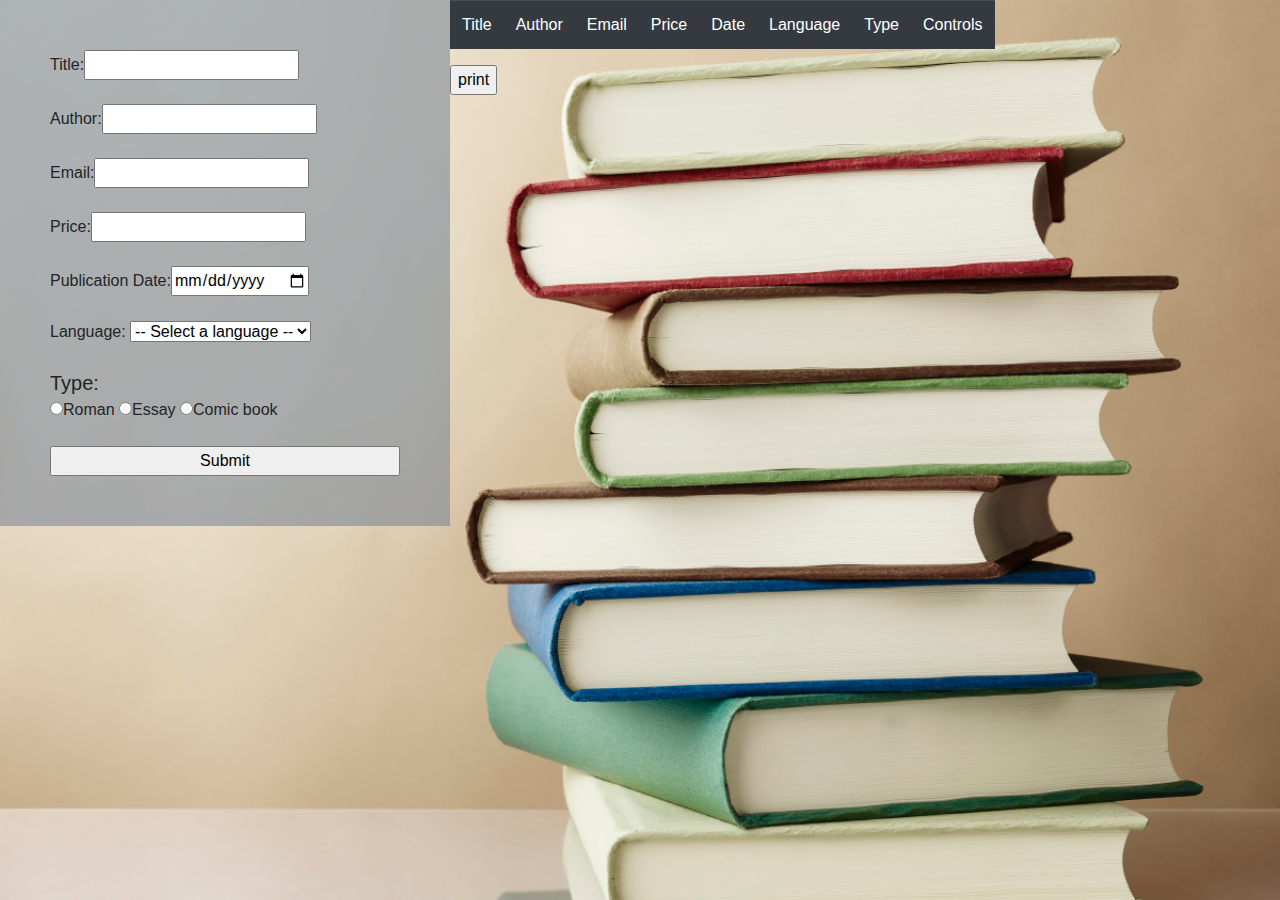
<file: index.html>
<!DOCTYPE html>
<html lang="en">

<head>
    <meta charset="UTF-8">
    <meta http-equiv="X-UA-Compatible" content="IE=edge">
    <meta name="viewport" content="width=device-width, initial-scale=1.0">
    <link rel="stylesheet" href="style.css">
    <title>Document</title>
    <link rel="stylesheet" href="https://stackpath.bootstrapcdn.com/bootstrap/4.3.1/css/bootstrap.min.css" integrity="sha384-ggOyR0iXCbMQv3Xipma34MD+dH/1fQ784/j6cY/iJTQUOhcWr7x9JvoRxT2MZw1T" crossorigin="anonymous">
</head>

<body>
    <form>
        <label id="title_div">
            Title:<input id="title" type="text">
            <p id="title_par"></p>
        </label>

        <label id="author_div">
            Author:<input id="author" type="text">
            <p id="author_par"></p>
        </label>

        <label id="email_div">
            Email:<input id="email_author" type="text">
            <p id="email_par"></p>
        </label>

        <label id="price_div">
            Price:<input id="price" type="text">
            <p id="price_par"></p>
        </label>

        <label id="pub_div">
            Publication Date:<input id="pub" type="date">
            <p id="pub_par"></p>
        </label>

        <label id="lang_div">
            Language:
            <select value="type" id="lang">
                <option disabled selected hidden value>-- Select a language --</option>
                <option value="Arabic">Arabic</option>
                <option value="English">English</option>
                <option value="French">French</option>
            </select>
            <p id="lang_par"></p>
        </label>

        <div id="type_div" style="position: relative;">
            <span
                style="text-align: center;font-size: 20px;font-family: 'Lucida Sans', 'Lucida Sans Regular', 'Lucida Grande', 'Lucida Sans Unicode', Geneva, Verdana, sans-serif;">Type:
            </span>
            <fieldset>
                <label><input class="type" type="radio" value="roman" name="type">Roman</label>
                <label><input class="type" type="radio" value="essay" name="type">Essay</label>
                <label><input class="type" type="radio" value="comic" name="type">Comic book</label>
            </fieldset>
            <p id="type_par"></p>
        </div>

        <input type="submit" value="Submit" id="submit_btn">
    </form>
    <p id="message"></p>
    <div id="print_div">
        <table class="table table-dark table-striped" style="color: white;width: 50% !important;">
            <thead>
                <td>Title</td>
                <td>Author</td>
                <td>Email</td>
                <td>Price</td>
                <td>Date</td>
                <td>Language</td>
                <td>Type</td>
                <td>Controls</td>
            </thead>
            <tbody id="table">
    
            </tbody>
        </table>
        <input type="button" value="print" onclick="print_btn()">
    </div>

    <script>
        var form_el = document.getElementsByTagName("form")[0];
        var form_inputs = document.getElementsByTagName("input");
        var title = document.getElementById("title");
        var author = document.getElementById("author");
        var email_author = document.getElementById("email_author");
        var price = document.getElementById("price");
        var pub = document.getElementById("pub");
        var lang = document.getElementById("lang");
        var type = document.getElementsByClassName("type");
        var type_par = document.getElementById("type_par");
        var max_length = 30;
        var is_checked = false;
        var table = document.getElementById("table");
        var message = document.getElementById("message");
        var print_div = document.getElementById("print_div");
        var book;

        class Books{
            constructor(title, author, email_author, price, pub_date, lang, type){
                this.title = title;
                this.author = author;
                this.email_author = email_author;
                this.price = price;
                this.pub_date = pub_date;
                this.lang = lang;
                this.type = type;
            }
            bookDetails(){
                return `L'ouvrage '${this.title}' est un '${this.type}' en langue '${this.lang}', écrit par '${this.author}' et publié le '${this.pub_date}'. Le prix de '${this.title}' est de '${this.price}' Dhs.`
            }
        }

        var list_local = [];
        var temp_list = "";
        temp_list = JSON.parse(localStorage.getItem("list"));
        if(temp_list!=null)
        {
            for(i=0;i<temp_list.length;i++){
                var backup_book = new Books(temp_list[i].title,temp_list[i].author,temp_list[i].email_author,temp_list[i].price,temp_list[i].pub_date,temp_list[i].lang,temp_list[i].type)
                list_local.push(backup_book);
            }
        }
        

        function fill_table(){
            for(var i=0;i<list_local.length;i++){
            var row = table.insertRow();
            row.insertCell(0).innerHTML = list_local[i].title;
            row.insertCell(1).innerHTML = list_local[i].author;
            row.insertCell(2).innerHTML = list_local[i].email_author;
            row.insertCell(3).innerHTML = list_local[i].price;
            row.insertCell(4).innerHTML = list_local[i].pub_date;
            row.insertCell(5).innerHTML = list_local[i].lang;
            row.insertCell(6).innerHTML = "<input class='edit_btn' onclick='edit_row(this)' type='button' value='Edit'>" +
                "<input class='dlt_btn' onclick='dlt_row(this)' type='button' value='Delete'>";
            
            //type
            row.insertCell(6).innerHTML = list_local[i].type;
        }
        }
        fill_table();

        function sort_table(){
            list_local.sort(function(a,b){
                if(a.title < b.title){
                    return -1;
                }
            })
        }

        function validate(e) {
            e.preventDefault();
            var form_not_valid = 0;

            //basic check
            for (var i = 0; i < 4; i++) {
                if (form_inputs[i].value == "") {
                    form_not_valid++;
                    form_inputs[i].style.borderColor = "red";
                    form_inputs[i].nextElementSibling.style.color = "red";
                    form_inputs[i].nextElementSibling.innerHTML = "please fill this field";
                }
                else {
                    form_inputs[i].style.borderColor = "green"
                    form_inputs[i].nextElementSibling.style.color = "green";
                    form_inputs[i].nextElementSibling.innerHTML = "ok!";
                }
            }

            //title check
            if (title.value.length > max_length) {
                form_not_valid++;
                title.style.borderColor = "red"
                title.nextElementSibling.innerHTML = "max " + max_length;
                title.nextElementSibling.style.color = "red";
            }

            //author check
            if (author.value.length > max_length) {
                form_not_valid++;
                author.style.borderColor = "red";
                author.nextElementSibling.innerHTML = "max " + max_length;
                author.nextElementSibling.style.color = "red";
            }

            //Email check
            var email_check = /\w+@gmail\.com/;
            var email_check2 = /\s/;
            if(!email_check.test(email_author.value) && email_author.value!=""){
                if(email_check2.test(email_author.value)){
                    
                }
                form_not_valid++;
                email_author.style.borderColor = "red";
                email_author.nextElementSibling.innerHTML = "Invalid email format";
                email_author.nextElementSibling.style.color = "red";
            }
            else{
                email_author.style.borderColor = "green";
                email_author.nextElementSibling.style.color = "green";
                email_author.nextElementSibling.innerHTML = "ok!";
            }

            //price check
            var price_check1 = /[a-zA-Z]/;
            var price_check2 = /^[0-9]+\.[0-9]{2}$/;
            if (price_check1.test(price.value)) {
                form_not_valid++;
                price.style.borderColor = "red";
                price.nextElementSibling.innerHTML = "numbers only";
                price.nextElementSibling.style.color = "red";
            }
            else if (!price_check2.test(price.value)) {
                price.style.borderColor = "red";
                form_not_valid++;
                price.nextElementSibling.innerHTML = "invalid price format";
                price.nextElementSibling.style.color = "red";
            }

            //language check
            if (lang.value == "") {
                form_not_valid++;
                lang.style.borderColor = "red";
                lang.nextElementSibling.style.color = "red";
                lang.nextElementSibling.innerHTML = "please choose a language";
            }
            else {
                lang.style.borderColor = "green";
                lang.nextElementSibling.style.color = "green";
                lang.nextElementSibling.innerHTML = "ok!";
            }

            //type check
            for (var i = 0; i < type.length; i++) {
                if (type[i].checked) {
                    is_checked = true;
                    break;
                }
                else {
                    is_checked = false;
                }
            }
            if (is_checked) {
                type_par.innerHTML = "ok!";
                type_par.style.color = "green";
            }
            else {
                form_not_valid++;
                type_par.innerHTML = "please select a type!";
                type_par.style.color = "red";
            }

            //insert row
            if (form_not_valid == 0) {

                var temp_cell = "";
                for (var i = 0; i < type.length; i++) {
                    if (type[i].checked) {
                        temp_cell = type[i].value;
                    }
                }
                
                var index = lang.selectedIndex;

                book = new Books(title.value, author.value, email_author.value, price.value, pub.value, lang.options[index].value, temp_cell);
                list_local.push(book);
                message.innerHTML = book.bookDetails();
                
                sort_table();
                localStorage.setItem("list", JSON.stringify(list_local));
                table.innerHTML = "";
                fill_table();
            }
        }
        
        

        // document.getElementById("table").addEventListener("click", function(e){
        //     var dlt = e.target;
        //     if(dlt.classList.contains("dlt_btn")){
        //         dlt.closest("tr").remove();
        //     }
        // });

        // Delete function;
        function dlt_row(r) {
            if(confirm("")){
                var i = r.parentNode.parentNode.rowIndex-1;
                list_local.splice(i,1);
                sort_table();
                localStorage.setItem("list", JSON.stringify(list_local));
                table.innerHTML = "";
                fill_table();
            }
        }

        // Edit function;
        function edit_row(r) {
            var i = r.parentNode.parentNode.rowIndex-1;
            var dlt_disable = r.nextElementSibling;
            var row = table.rows[i];
            if (r.value == "Edit") {
                // Type
                
                title.value = row.cells[0].innerHTML;
                author.value = row.cells[1].innerHTML;
                email_author.value = row.cells[2].innerHTML;
                price.value = row.cells[3].innerHTML;
                pub.value = row.cells[4].innerHTML;
                lang.value = row.cells[5].innerHTML;
                
                for (var i = 0; i < type.length; i++) {
                    if (row.cells[6].innerHTML == type[i].value) {
                        type[i].checked = true;
                    }
                }
                r.value = "Save";
                dlt_disable.setAttribute("disabled", "true");
                document.getElementById("submit_btn").setAttribute("disabled", "true");
            }
            else {
                list_local[i].title = title.value;
                list_local[i].author = author.value;
                list_local[i].email_author = email_author.value;
                list_local[i].price = price.value;
                list_local[i].pub_date = pub.value;
                list_local[i].lang = lang.value;
                for (var k = 0; k < type.length; k++) {
                    if (type[k].checked) {
                        list_local[i].type = type[k].value;
                    }
                }
                table.innerHTML = "";
                localStorage.setItem("list", JSON.stringify(list_local));
                fill_table();
                r.value = "Edit";
                dlt_disable.removeAttribute("disabled");
                document.getElementById("submit_btn").removeAttribute("disabled")
            }
        }

        function print_btn(){
            var temp_div = print_div.innerHTML;
            var temp_body = document.body.innerHTML;
            document.body.innerHTML = temp_div;
            window.print();
            document.body.innerHTML = temp_body;
        }

        form_el.addEventListener("submit", validate)
    </script>
</body>

</html>
</file>
<file: style.css>
* {
    margin: 0px;

}
body {
    background-image: url(/bg.jpg);
    background-size: cover;
    display: flex;
}
form {
    background-color: rgba(112, 128, 144, 0.541);
    display: flex;
    flex-direction: column;
    width: 450px;
    padding: 50px;
    justify-content: center;
}

button {
    
}
</file>
